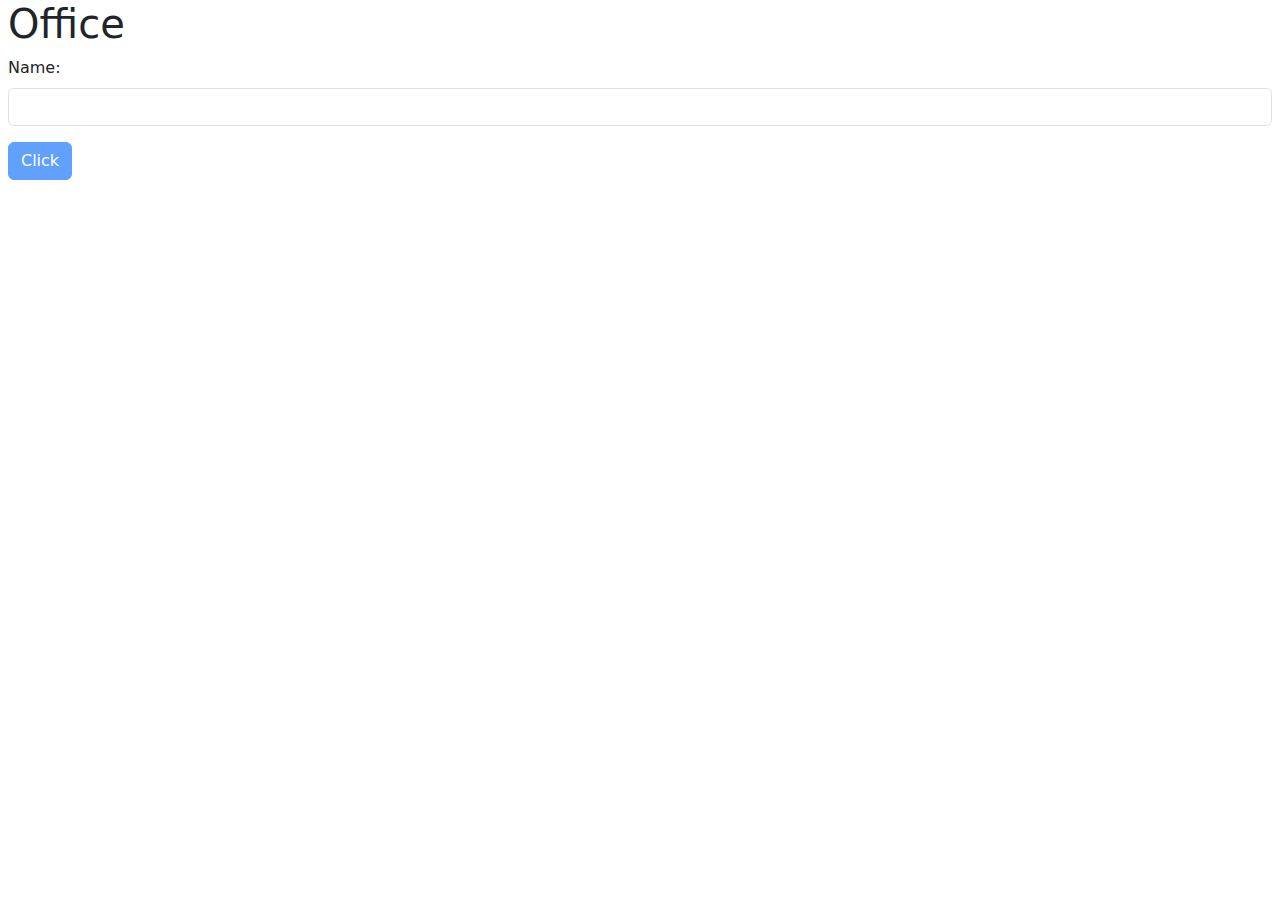
<file: index.html>
<!DOCTYPE html>
<html lang="en">

<head>
    <meta charset="UTF-8">
    <meta http-equiv="X-UA-Compatible" content="IE=edge">
    <meta name="viewport" content="width=device-width, initial-scale=1.0">
    <title>JavaScript</title>
    <!-- Bootstrap CSS -->
    <link rel="stylesheet" href="https://cdn.jsdelivr.net/npm/bootstrap@5.0.2/dist/css/bootstrap.min.css" />

    <!-- Bootstrap Font Icon CSS -->
    <link rel="stylesheet" href="https://cdn.jsdelivr.net/npm/bootstrap-icons@1.5.0/font/bootstrap-icons.css" />
    <link rel="stylesheet" href="./style.css">

</head>

<body>
    <section>

        <div>
            <h1 class="mx-2">Office</h1>
            <div class="mb-3 mx-2">
                <label for="exampleInputEmail1" class="form-label">Name:</label>
                <!--1 created an input -->
                <!-- 3 added an id to input -->
                <input onkeyup="disable()" id="name" type="text" class="form-control" aria-describedby="emailHelp">
            </div>
            <!-- 5 created ul  -->
            <ul id="myList"></ul>
        </div>
        <!-- 2 created a btn  -->
        <!-- 8 created onclick function -->
        <button id="noData" class="btn-primary btn mx-2" onclick="clicked()">Click</button>



        <script>
            var button = document.getElementById("noData");
            button.setAttribute("disabled", "");

            function clicked() {
                // 4 read value from input 
                var inputValue = document.getElementById("name").value
                // 7 created child for li 
                var list = document.createElement("li");
                // 11 created i tag 
                var icon = document.createElement("i");
                // 12 both classes are applied 
                list.className = "box";
                icon.className = "bi bi-x icon ";
                // 10 applied value to li 
                const textnode = document.createTextNode(inputValue);
                list.appendChild(textnode);
                list.appendChild(icon);
                // 6 get the ul element
                // 9 appendChild to ul 
                document.getElementById("myList").appendChild(list);
                button.setAttribute("disabled", "");
                document.getElementById("name").value = null;
            }
            function disable() {
                var isContent = document.getElementById("name").value
                if (!isContent == "") {
                    button.removeAttribute("disabled", "");
                } else {
                    button.setAttribute("disabled", "");
                }
            }

        </script>

    </section>

</body>

</html>
</file>
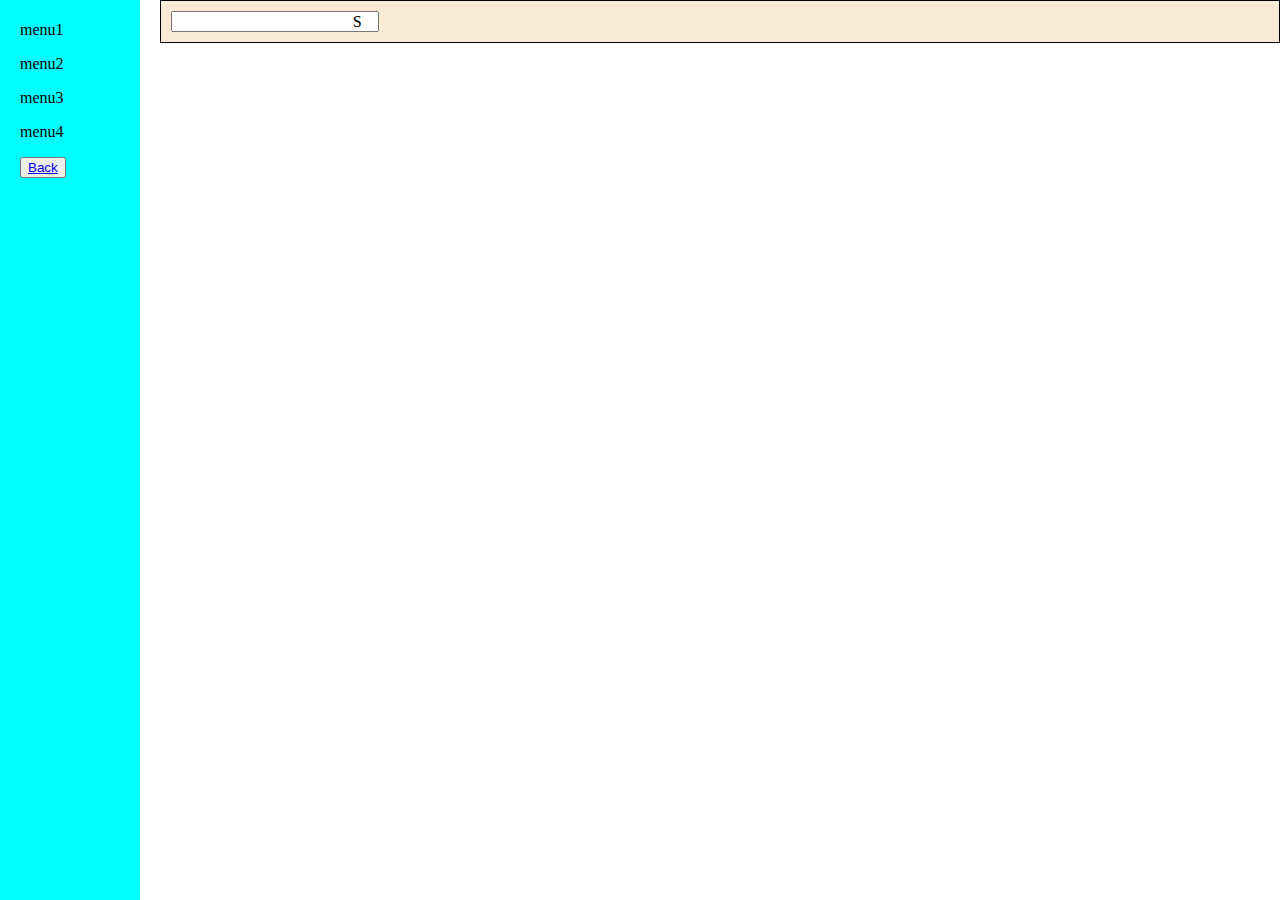
<file: position.html>
<!DOCTYPE html>
<html lang="en">

<head>
    <meta charset="UTF-8">
    <meta name="viewport" content="width=device-width, initial-scale=1.0">
    <title>Position</title>
    <style>
        body {
            margin: 0;
            padding: 0;
        }

        /* .box{
            border: 2px solid red;
            width: 100px;
            height: 100px;
            margin: 2px;
            display: inline-block;
        }
        .container{
            background-color: aqua;
            border: 2px solid black;
            height: 1000px;
        }
        #box3{
            position: absolute;
           
            bottom: 10px;
            right: 10px;
        } */
        .box2 {
            margin: 0;
            background-color: antiquewhite;
            /* height: 2000px; */
            border: 1px solid #000;
            padding: 10px;
            box-sizing: border-box;
            /* float: right; */
            margin-left: 160px;
            position: relative;
            flex: 1;
        }

        .icon {
            margin: 5px;
            position: sticky;
            right: 5px;
            top: 5px;
        }

        .menu {
            /* position: ; */
            /* display: flex; */
            /* top:10px; */
            justify-content: space-between;
            background-color: aqua;
            padding: 5px 20px;
            width: 100px;
            /* flex: 1; */
            position: fixed;
            /* height: 100%; */
            bottom: 0;
            top: 0;
            /* float: left; */

        }

        .d-flex {
            display: flex;
        }

        .search {
            position: relative;
            width: 200px;
        }
        .search input{
           width: 100%;
        }

        .logo {
            position: absolute;
            right: 5px;
            top: 50%;
            transform: translate(-50%, -50%);
        }
    </style>
</head>

<body>
    <!-- <div class="container">
        <div class="box" id="box1">1</div>
        <div class="box" id="box2">2</div>
        <div class="box" id="box3">3</div>
        <div class="box" id="box4">4</div>
    </div> -->
    
    <div class="d-flex">
        <div class="menu">
            <p>menu1</p>
            <p>menu2</p>
            <p>menu3</p>
            <p>menu4</p>
            <button><a href="./index.html">Back</a></button>

        </div>
        <div class="box2">
            <div class="search">
                <input class="input" type="text">
                <span class="logo">S</span>
            </div>
        </div>

    </div>

</body>

</html>
</file>
<file: style.css>
#myList {
   padding-left: 0;
}

.box {
    width: 200px;
    margin: 5px 10px;
    padding: 2px 10px;
    list-style: none;
    border-radius: 5px;
    background-color: aqua;
}
.icon{
    float: right;
    border-radius: 50%;
    padding: 0 3px;
}
.icon:hover{
    cursor: pointer;
    background-color: rgb(255, 255, 255);
    transition: 0.5s;
}
</file>
